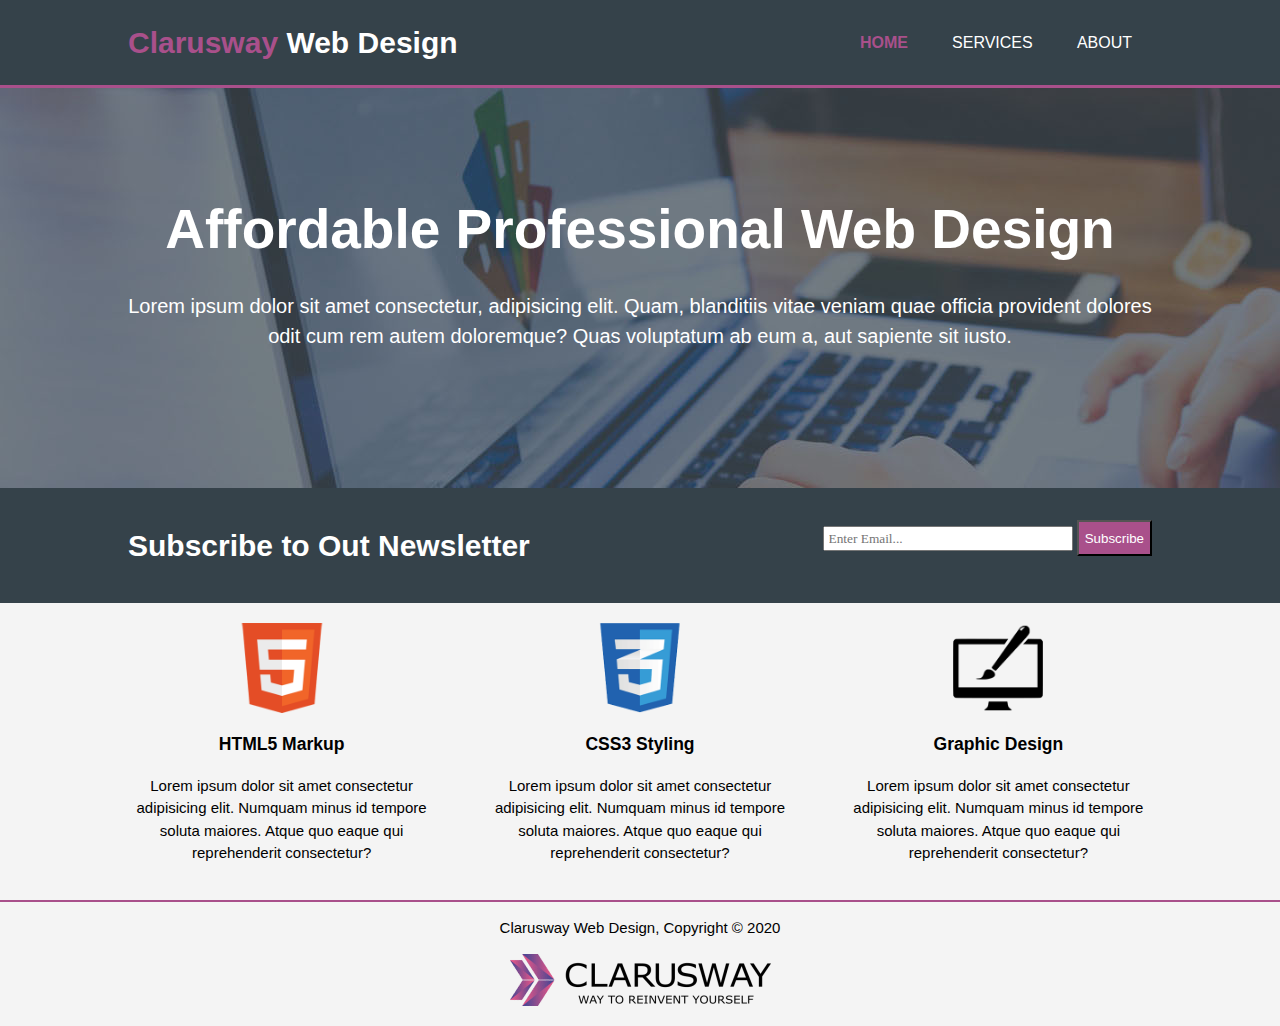
<file: index.html>
<html lang="en">
<head>
    <meta charset="UTF-8">
    <meta http-equiv="X-UA-Compatible" content="IE=edge">
    <meta name="viewport" content="width=device-width, initial-scale=1.0">
    <meta name="description" content="Affordable and professional web design">
    <meta name="keywords" content="Web design, affordable web design, professional web design">
    <meta name="author" content="11doglu">
    <link rel="stylesheet" href="style.css">
    <title>Web_Design | Welcome</title>
</head>
<body>

    <header>
        <div class="container">
            <div id="branding">
                <h1><span class="highlight">Clarusway</span> Web Design</h1>
            </div>

            <nav>
                <ul>
                    <li class="current"><a href="index.html">HOME</a></li>
                    <li><a href="services.html">SERVICES</a></li>
                    <li><a href="about.html">ABOUT</a></li>
                </ul>
            </nav>
        </div>
    </header>

    <section id="showcase">
        <div class="container">
            <h1>Affordable Professional Web Design</h1>
            <p>Lorem ipsum dolor sit amet consectetur, adipisicing elit. Quam, blanditiis vitae veniam quae officia provident dolores odit cum rem autem doloremque? Quas voluptatum ab eum a, aut sapiente sit iusto.</p>
        </div>
    </section>

    <section id="newsletter">
        <div class="container">
            <h1>Subscribe to Out Newsletter</h1>
            <form action="#">
                <input type="email" name="email" id="email" placeholder="Enter Email...">
                <button type="submit" class="button_1">Subscribe</button>
            </form>
        </div>
    </section>

    <section id="boxes">
        <div class="container">
            <div class="box">
                <img src="./img/logo_html.png" alt="logo_html">
                <h3>HTML5 Markup</h3>
                <p>Lorem ipsum dolor sit amet consectetur adipisicing elit. Numquam minus id tempore soluta maiores. Atque quo eaque qui reprehenderit consectetur?</p>
            </div>

            <div class="box">
                <img src="./img/logo_css.png" alt="logo_css">
                <h3>CSS3 Styling</h3>
                <p>Lorem ipsum dolor sit amet consectetur adipisicing elit. Numquam minus id tempore soluta maiores. Atque quo eaque qui reprehenderit consectetur?</p>
            </div>

            <div class="box">
                <img src="./img/logo_brush.png" alt="logo_brush">
                <h3>Graphic Design</h3>
                <p>Lorem ipsum dolor sit amet consectetur adipisicing elit. Numquam minus id tempore soluta maiores. Atque quo eaque qui reprehenderit consectetur?</p>
            </div>
        </div>

        <footer>
            <p>Clarusway Web Design, Copyright &copy; 2020</p>
            <p><img src="./img/clarusway_logo.png" alt="logo_cw"></p>
        </footer>

    </section>

    
</body>
</html>
</file>
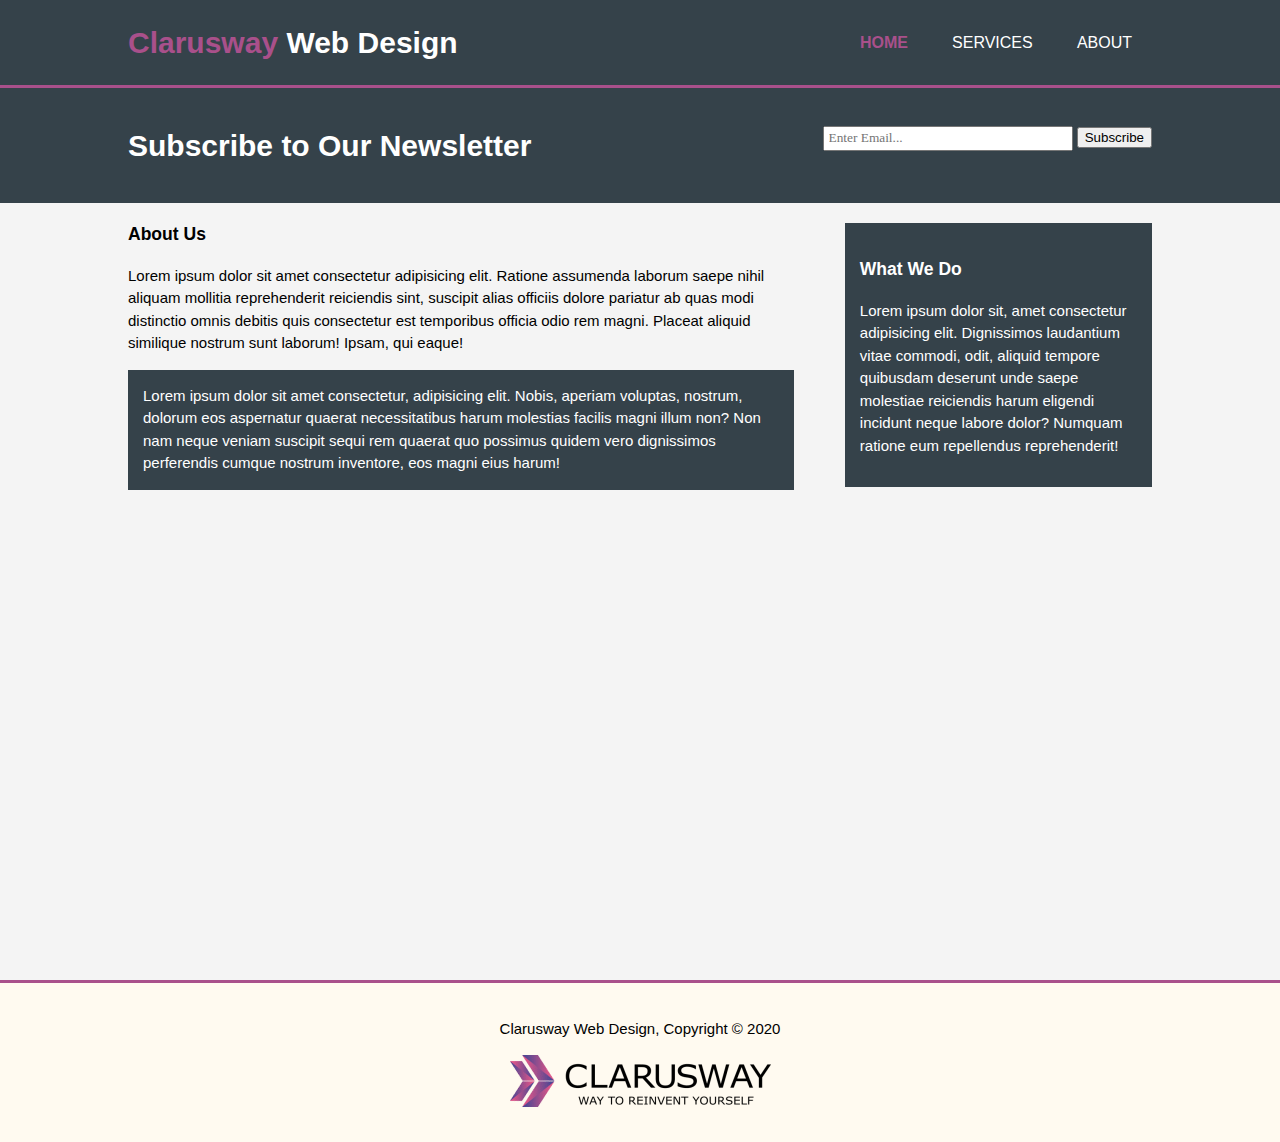
<file: about.html>
<html lang="en">
<head>
    <meta charset="UTF-8">
    <meta http-equiv="X-UA-Compatible" content="IE=edge">
    <meta name="viewport" content="width=device-width, initial-scale=1.0">
    <title>Services</title>
    <link rel="stylesheet" href="about.css">
</head>
<body>
    <header>
        <div class="container">
            <div id="branding">
                <h1><span class="highlight">Clarusway</span> Web Design</h1>
            </div>

            <nav>
                <ul>
                    <li class="current"><a href="index.html">HOME</a></li>
                    <li><a href="services.html">SERVICES</a></li>
                    <li><a href="about.html">ABOUT</a></li>
                </ul>
            </nav>
        </div>
    </header>

    <section id="newsletter">
        <div class="container">
            <h1>Subscribe to Our Newsletter</h1>
            <form action="#">
                <input type="email" name="email" id="email" placeholder="Enter Email...">
                <button type="submit" class="button_1">Subscribe</button>
            </form>
        </div>
    </section>

    <section id="main">
        <div class="container">
            <div id="main-column">                
                <h3>About Us</h3>
                <p>Lorem ipsum dolor sit amet consectetur adipisicing elit. Ratione assumenda laborum saepe nihil aliquam mollitia reprehenderit reiciendis sint, suscipit alias officiis dolore pariatur ab quas modi distinctio omnis debitis quis consectetur est temporibus officia odio rem magni. Placeat aliquid similique nostrum sunt laborum! Ipsam, qui eaque!</p>

                <p id="dark">Lorem ipsum dolor sit amet consectetur, adipisicing elit. Nobis, aperiam voluptas, nostrum, dolorum eos aspernatur quaerat necessitatibus harum molestias facilis magni illum non? Non nam neque veniam suscipit sequi rem quaerat quo possimus quidem vero dignissimos perferendis cumque nostrum inventore, eos magni eius harum!</p>
            </div>

            <div id="side">
                <div id="dark">
                    <h3>What We Do</h3>
                    <p>Lorem ipsum dolor sit, amet consectetur adipisicing elit. Dignissimos laudantium vitae commodi, odit, aliquid tempore quibusdam deserunt unde saepe molestiae reiciendis harum eligendi incidunt neque labore dolor? Numquam ratione eum repellendus reprehenderit!</p>
                </div>
            </div>

        </div>

        <footer>
            <p>Clarusway Web Design, Copyright &copy; 2020</p>
            <p><img src="./img/clarusway_logo.png" alt="logo_cw"></p>
        </footer>       

    </section>

</body>
</html>
</file>
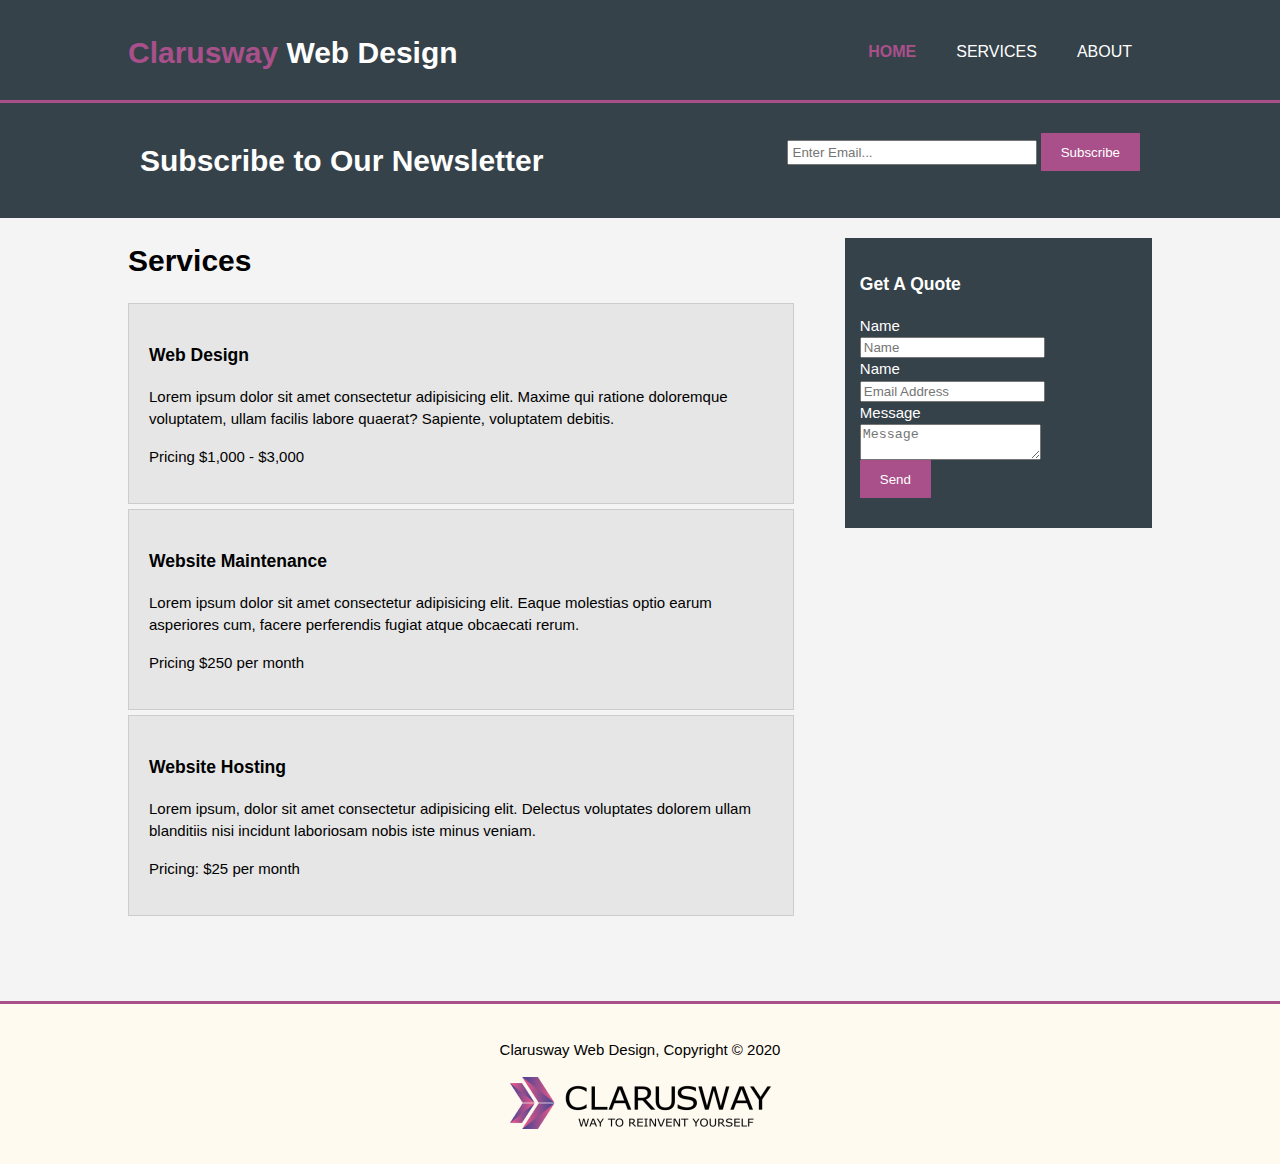
<file: services.html>
<html lang="en">
<head>
    <meta charset="UTF-8">
    <meta http-equiv="X-UA-Compatible" content="IE=edge">
    <meta name="viewport" content="width=device-width, initial-scale=1.0">
    <title>Services</title>
    <link rel="stylesheet" href="sservices.css">
</head>
<body>
   <header>
       <div class="container">
           <div id="branding">
               <h1>
                   <span class="highlight">Clarusway</span> Web Design
               </h1>
           </div>
           <nav>
               <ul>
                <li class="current"><a href="index.html">HOME</a></li>
                <li><a href="services.html">SERVICES</a></li>
                <li><a href="about.html">ABOUT</a></li>
               </ul>
           </nav>
       </div>
   </header>

   <section id="newsletter">
    <div class="container">
        <h1>Subscribe to Our Newsletter</h1>
        <form action="#">
            <input type="email" name="email" id="email" placeholder="Enter Email...">
            <button type="submit" class="button_1">Subscribe</button>
        </form>
    </div>
    </section>

    <section class="main">
        <div class="container">
            <article class="main-col">
                <h1 class="page-title">Services</h1>
                <ul class="services">
                    <li>
                        <h3>Web Design</h3>
                        <p>Lorem ipsum dolor sit amet consectetur adipisicing elit. Maxime qui ratione doloremque voluptatem, ullam facilis labore quaerat? Sapiente, voluptatem debitis.</p>
                        <p>Pricing $1,000 - $3,000</p>
                    </li>
                    <li>
                        <h3>Website Maintenance</h3>
                        <p>Lorem ipsum dolor sit amet consectetur adipisicing elit. Eaque molestias optio earum asperiores cum, facere perferendis fugiat atque obcaecati rerum.</p>
                        <p>Pricing $250 per month</p>
                    </li>
                    
                    <li>
                        <h3>Website Hosting</h3>
                        <p>Lorem ipsum, dolor sit amet consectetur adipisicing elit. Delectus voluptates dolorem ullam blanditiis nisi incidunt laboriosam nobis iste minus veniam.</p>
                        <p>Pricing: $25 per month</p>
                    </li>
                </ul>
            </article>

            <aside id="sidebar">
                <div class="dark">
                    <h3>Get A Quote</h3>
                    <form class="quote">
                        <div>
                            <label>Name</label>
                            <br>
                            <input type="name" placeholder="Name">
                        </div>

                        <div>
                            <label>Name</label>
                            <br>
                            <input type="email" placeholder="Email Address">
                        </div>

                        <div>
                            <label>Message</label>
                            <br>
                            <textarea placeholder="Message"></textarea>
                        </div>
                        <button class="button_1" type="submit">Send</button>
                    </form>
                </div>
            </aside>
        </div>
    </section>
    <footer>
        <p>Clarusway Web Design, Copyright &copy; 2020</p>
        <p><img src="./img/clarusway_logo.png" alt="logo_cw"></p>
    </footer>
</body>
</html>
</file>
<file: style.css>
/* . {
    background-color: aliceblue;

}

.medium {
    background: local;
    background-color: aqua;
} */

/* * {
    border: 1px solid black;
} */

body {
    /* font-size: 15px;
    font-family: Arial, Helvetica, sans-serif;
    line-height: 1.5; */

    font: 15px/1.5 Arial, Helvetica, sans-serif;
    padding: 0;
    margin: 0;
    background-color: #f4f4f4;
}

/* Global */

.container {
    width: 80%;
    margin: auto;
    overflow: hidden;
}

ul {
    margin: 0;
    padding: 0;
}

.button_1 {
    height: 36px;
    background-color: #a9508b;
    color: #ffffff;
}

header {
    background-color: #35424A;
    color: #ffffff;
    min-height: 70px;
    border-bottom: 3px solid #a9508b;

}

header a {
    color: #ffffff;
    text-decoration: none;
    text-transform: uppercase;
    font-size: 16px;
}

header .container {
    display: flex;
    justify-content: space-between;
    align-items: center;
}

header li {
    display: inline;
    padding: 0 20px;
}

header .highlight,
header .current a {
    color: #a9508b;
    font-weight: bold;
}

header a:hover {
    color: #cccccccc;
    font-weight: bold;
}

/* showcase */

#showcase {
    min-height: 400px;
    background: url(./img/showcase.jpg) no-repeat 0 -400px;
    text-align: center;
    color: #ffffff;
}

#showcase h1 {
    font-size: 55px;
    margin: 100px 0 10px;
}

#showcase p {
    font-size: 20px;
}

/* Newsletter */

#newsletter {
    padding: 15px 0;
    background-color: #35424a;
    color: #ffffff;
}

#newsletter .container {
    display: flex;
    justify-content: space-between;
    align-items: center;
}

#newsletter input[type="email"]{
    padding: 4px;
    width: 250px;
    height: 25px;
    font-family: fantasy;
}

/* Boxes */

#boxes {
    margin-top: 20px;
}

#boxes .container {
    display: flex;
    justify-content: space-between;
}

#boxes .box {
    text-align: center;
    width: 30%
    /* padding: 10px;   */ 
    /* semicolon error */
}

#boxes .box img {
    width: 90px;
}

footer {
    margin: 20px 0;
    border-color: cornsilk;
    text-align: center;
    border-top: 2px solid #a9508b;
}
</file>
<file: about.css>
/* global */

body {
    font: 15px/1.5 Arial, Helvetica, sans-serif;
    padding: 0;
    margin: 0;
    background-color: #f4f4f4;
}

.container {
    display: flex;
    width: 80%;
    margin: auto;
    overflow: hidden;
}

#main-column {
    float: leftt;
    width: 65%;
}

#side{
    float: right;
    width: 30%;
    margin-top: 10px;
    margin-left: auto;
}

#dark {
    padding: 15px;
    background: #35424a;
    color: #ffffff;
    margin-top: 10px;
    margin-bottom: 10px
}

/* header */

header {
    background-color: #35424A;
    color: #ffffff;
    min-height: 70px;
    border-bottom: 3px solid #a9508b;

}

header a {
    color: #ffffff;
    text-decoration: none;
    text-transform: uppercase;
    font-size: 16px;
}

header .container {
    display: flex;
    justify-content: space-between;
    align-items: center;
}

header li {
    display: inline;
    padding: 0 20px;
}

header .highlight,
header .current a {
    color: #a9508b;
    font-weight: bold;
}

header a:hover {
    color: #cccccccc;
    font-weight: bold;
}

/* showcase */

#showcase {
    min-height: 400px;
    background: url(./img/showcase.jpg) no-repeat 0 -400px;
    text-align: center;
    color: #ffffff;
}

#showcase h1 {
    font-size: 55px;
    margin: 100px 0 10px;
}

#showcase p {
    font-size: 20px;
}

/* Newsletter */

#newsletter {
    padding: 15px 0;
    background-color: #35424a;
    color: #ffffff;
}

#newsletter .container {
    display: flex;
    justify-content: space-between;
    align-items: center;
}

#newsletter input[type="email"]{
    padding: 4px;
    width: 250px;
    height: 25px;
    font-family: fantasy;
}


footer {
    padding: 20px;
    margin-top: 480px;
    color: black;
    background-color:#fffaf0;
    text-align: center;
    border-top: #a9508b 3px solid;
}
</file>
<file: sservices.css>
body {
    font: 15px/1.5 Arial, Helvetica, sans-serif;
    padding: 0;
    margin: 0;
    background-color: #f4f4f4;
}


/* Global */

.container {
    width: 80%;
    margin: auto;
    overflow: hidden;
}

ul {
    margin: 0;
    padding: 0;
}

.button_1 {
    height: 38px;
    background:  #a9508b;
    border: 0;
    padding-left: 20px;
    padding-right: 20px;
    color: #ffffff;
}

.dark {
    padding: 15px;
    background: #35424a;
    color: #ffffff;
    margin-top: 10px;
    margin-bottom: 10px;
}


/* Header **/

header {
    background: #35424a;
    color: #ffffff;
    padding-top: 30px;
    min-height: 70px;
    border-bottom: #a9508b 3px solid;
}

header a {
    color: #ffffff;
    text-decoration: none;
    text-transform: uppercase;
    font-size: 16px;
}

header li {
    float: left;
    display: inline;
    padding: 0 20px 0 20px;
}

header #branding {
    float: left;
}

header #branding h1 {
    margin: 0;
}

header nav {
    float: right;
    margin-top: 10px;
}

header .highlight,
header .current a {
    color: #a9508b;
    font-weight: bold;
}

header a:hover {
    color: #cccccc;
    font-weight: bold;
}

/* Newsletter */

#newsletter {
    padding: 15px;
    color: #ffffff;
    background: #35424a
}

#newsletter h1 {
    float: left;
}

#newsletter form {
    float: right;
    margin-top: 15px;
}

#newsletter input[type="email"] {
    padding: 4px;
    height: 25px;
    width: 250px;
}

/* Sidebar */
article.main-col {
    /* background-color: aqua; */
    width: 65%;
    float: left;

}

aside#sidebar {
    float: right;
    width: 30%;
    margin-top: 10px;
}

ul.services li {
    background-color: #E6E6E6;
    list-style: none;
    padding: 20px;
    border: #cccccc solid 1px;
    margin-bottom: 5px;
    background: #e6e6e6;
}

/* footer */

footer {
    padding: 20px;
    margin-top: 80px;
    color: black;
    background-color:#fffaf0;
    text-align: center;
    border-top: #a9508b 3px solid;
}
</file>
